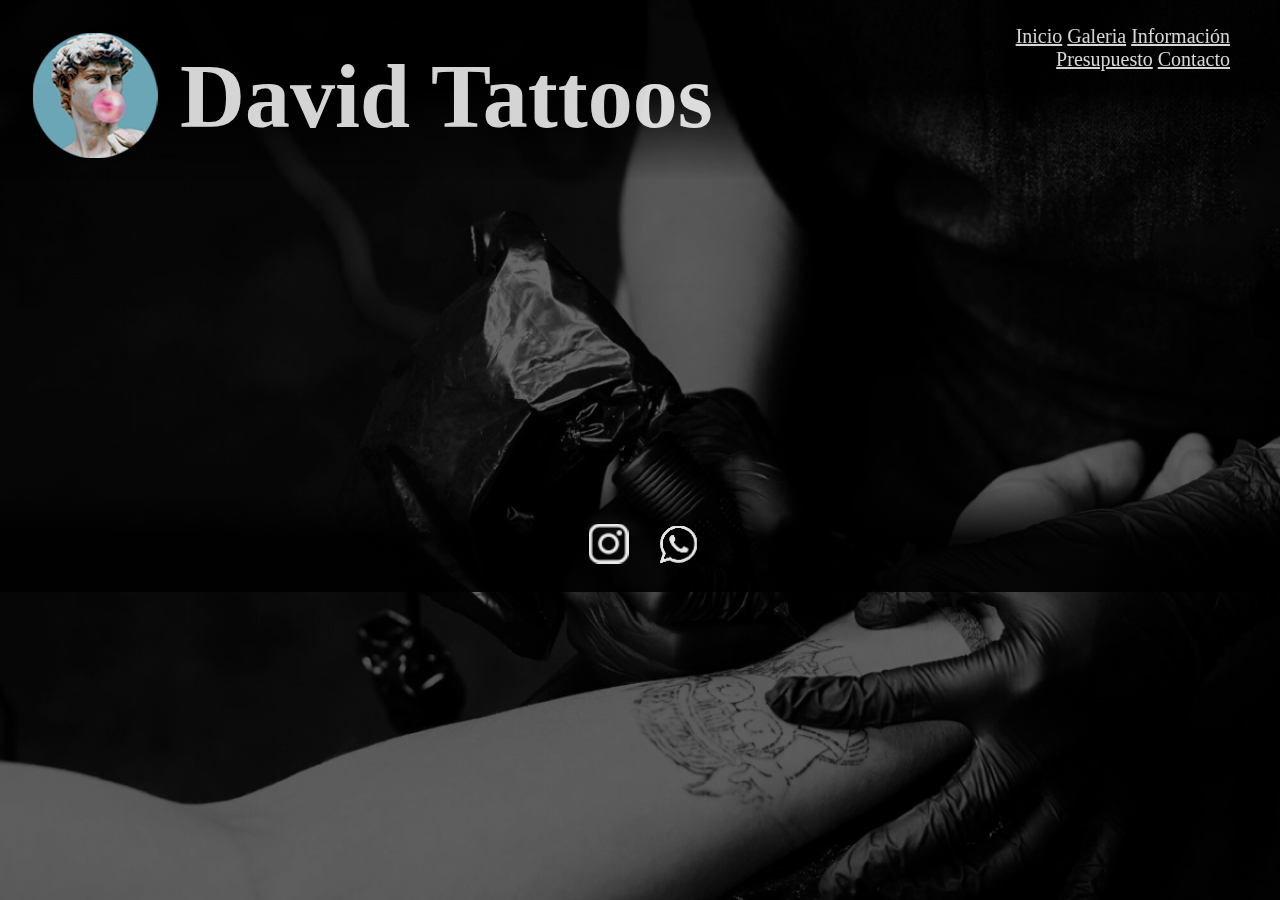
<file: pages/contacto.html>
<!DOCTYPE html>
<html lang="es">
<head>
    <meta charset="UTF-8">
    <meta http-equiv="X-UA-Compatible" content="IE=edge">
    <meta name="viewport" content="width=device-width, initial-scale=1.0">
    <title>David Tattoos/Contacto</title>
    <link rel="shortcut icon" href="imagenes/logo_david2.png">

    <link href="https://cdn.jsdelivr.net/npm/bootstrap@5.2.0-beta1/dist/css/bootstrap.min.css" rel="stylesheet" integrity="sha384-0evHe/X+R7YkIZDRvuzKMRqM+OrBnVFBL6DOitfPri4tjfHxaWutUpFmBp4vmVor" crossorigin="anonymous">
    <link rel="stylesheet" href="../css/style.css">

</head>
<body class="pages">
    <header>
        <h1>David Tattoos</h1>
        <h2 id="img_h1"> <img src="../imagenes/logo_david2.png" alt="Logo"> </h2>
        <h2 id="img_h1mobile"> <img src="../imagenes/logo_david - Copy.png" alt="Logo"> </h2>
        <nav>
            <ul>
                <li><a href="../index.html" class="text-decoration-none">Inicio</a></li>
         <li><a href="./Galeria.html" class="text-decoration-none">Galeria</a></li>
         <li><a href="./Informacion.html" class="text-decoration-none">Información</a></li>
         <li><a href="./Presupuesto.html" class="text-decoration-none">Presupuesto</a></li>
         <li><a href="./Contacto.html" class="text-decoration-none">Contacto</a></li>
            </ul>
        </nav>

        <nav class="navbar fixed-top" id="navbar">
            <div class="container-fluid">
              <a class="navbar-brand" href="#"></a>
              <button class="navbar-toggler" type="button" data-bs-toggle="offcanvas" data-bs-target="#offcanvasNavbar" aria-controls="offcanvasNavbar">
                <span class="navbar-toggler-icon"></span>
              </button>
              <div class="offcanvas offcanvas-end" tabindex="-1" id="offcanvasNavbar" aria-labelledby="offcanvasNavbarLabel">
                <div class="offcanvas-body">
                  <ul class="navbar-nav justify-content flex-grow-1 pe-3">
                    <li class="nav-item">
                      <a class="nav-link active" aria-current="page" href="./Contacto.html">Inicio</a>
                    </li>
                    <li class="nav-item">
                      <a class="nav-link" href="./pages/Galeria.html">Galeria</a>
                    </li>
                    <li class="nav-item">
                        <a class="nav-link" href="./pages/Informacion.html">Informacion</a>
                      </li>
                      <li class="nav-item">
                        <a class="nav-link" href="./pages/Presupuesto.html">Presupuesto</a>
                      </li>
                      <li class="nav-item">
                        <a class="nav-link" href="./pages/Contacto.html">Contacto</a>
                      </li>
                  </ul>
                </div>
              </div>
            </div>
          </nav>


    </header>
        <main> 
            
            <div class="container" id="mapa">
                <div class="ratio ratio-16x9">
                    <iframe id="inframe_contacto" src="https://www.google.com/maps/embed?pb=!1m18!1m12!1m3!1d3081.5382088303436!2d-65.2313734596927!3d-26.83158639054281!2m3!1f0!2f0!3f0!3m2!1i1024!2i768!4f13.1!3m3!1m2!1s0x94225c641dbef6db%3A0x344c357f8bf1dc3e!2sAmador%20Lucero%20497%2C%20T4000%20San%20Miguel%20de%20Tucum%C3%A1n%2C%20Tucum%C3%A1n!5e0!3m2!1ses!2sar!4v1652403431136!5m2!1ses!2sar" width="400" height="250" style="border:0;" allowfullscreen="" loading="lazy" referrerpolicy="no-referrer-when-downgrade"></iframe>
                </div>
            </div>
        </main>
        <footer>
            <div class="footer_div">
                <a href="https://www.instagram.com/david_tattoos.art/" target="_blank"><img src="../imagenes/logo_instagram.png" alt="Logo"></a>
                <a href="" target="_blank"><img src="../imagenes/logo_whatsapp.png" alt="Logo"></a>
               
            </div>
        </footer>
</file>
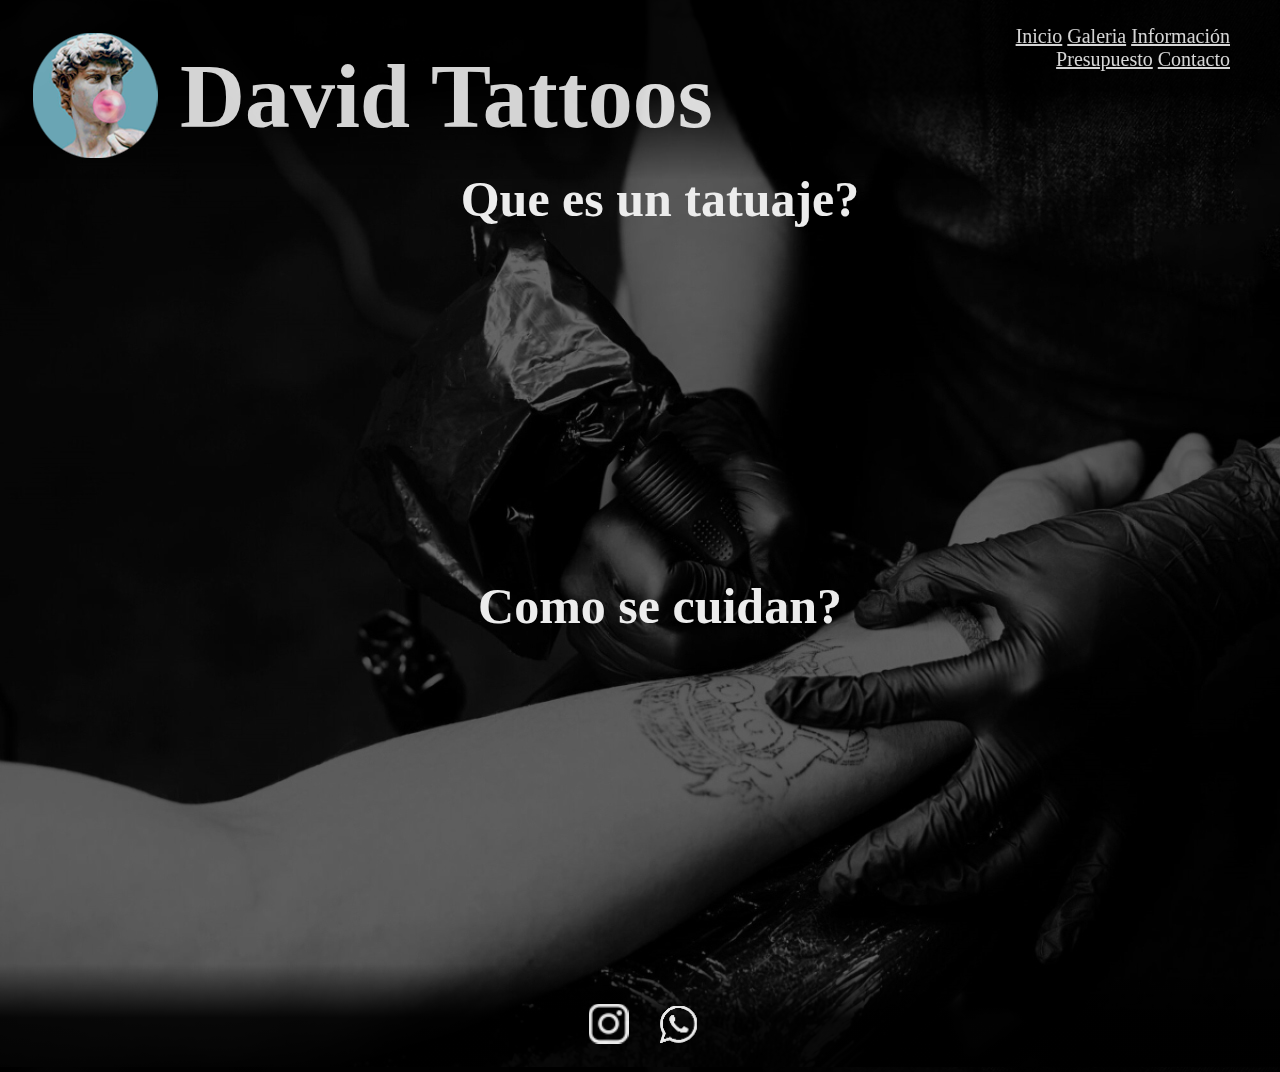
<file: pages/informacion.html>
<!DOCTYPE html>
<html lang="es">
<head>
    <meta charset="UTF-8">
    <meta http-equiv="X-UA-Compatible" content="IE=edge">
    <meta name="viewport" content="width=device-width, initial-scale=1.0">
    <title>David Tattoos/Información</title>
    <link rel="shortcut icon" href="imagenes/logo_david2.png">

    <link href="https://cdn.jsdelivr.net/npm/bootstrap@5.2.0-beta1/dist/css/bootstrap.min.css" rel="stylesheet" integrity="sha384-0evHe/X+R7YkIZDRvuzKMRqM+OrBnVFBL6DOitfPri4tjfHxaWutUpFmBp4vmVor" crossorigin="anonymous">
    <link rel="stylesheet" href="../css/style.css">

</head>
<body class="pages">
    <header>
        <h1> David Tattoos </h1>
        <h2 id="img_h1"> <img src="../imagenes/logo_david2.png" alt="Logo"> </h2>
        <h2 id="img_h1mobile"> <img src="../imagenes/logo_david - Copy.png" alt="Logo"> </h2>
        <nav>
            <ul>
                <li><a href="../index.html" class="text-decoration-none">Inicio</a></li>
         <li><a href="./Galeria.html" class="text-decoration-none">Galeria</a></li>
         <li><a href="./Informacion.html" class="text-decoration-none">Información</a></li>
         <li><a href="./Presupuesto.html" class="text-decoration-none">Presupuesto</a></li>
         <li><a href="./Contacto.html" class="text-decoration-none">Contacto</a></li>
            </ul>
        </nav>

        <nav class="navbar fixed-top" id="navbar">
            <div class="container-fluid">
              <a class="navbar-brand" href="#"></a>
              <button class="navbar-toggler" type="button" data-bs-toggle="offcanvas" data-bs-target="#offcanvasNavbar" aria-controls="offcanvasNavbar">
                <span class="navbar-toggler-icon"></span>
              </button>
              <div class="offcanvas offcanvas-end" tabindex="-1" id="offcanvasNavbar" aria-labelledby="offcanvasNavbarLabel">
                <div class="offcanvas-body">
                  <ul class="navbar-nav justify-content flex-grow-1 pe-3">
                    <li class="nav-item">
                      <a class="nav-link active" aria-current="page" href="./index.html">Inicio</a>
                    </li>
                    <li class="nav-item">
                      <a class="nav-link" href="./pages/Galeria.html">Galeria</a>
                    </li>
                    <li class="nav-item">
                        <a class="nav-link" href="./pages/Informacion.html">Informacion</a>
                      </li>
                      <li class="nav-item">
                        <a class="nav-link" href="./pages/Presupuesto.html">Presupuesto</a>
                      </li>
                      <li class="nav-item">
                        <a class="nav-link" href="./pages/Contacto.html">Contacto</a>
                      </li>
                  </ul>
                </div>
              </div>
            </div>
          </nav>
    </header>
    
        <main id="main_informacion">
            <h2 class="h2_informacion">Que es un tatuaje?</h2>         
            <div class="container">
            <div class="ratio ratio-16x9">
               <iframe width="560" height="315" src="https://www.youtube.com/embed/Pgs0qT4wbVY" title="YouTube video player" frameborder="0" allow="accelerometer; autoplay; clipboard-write; encrypted-media; gyroscope; picture-in-picture" allowfullscreen></iframe>
            </div>
        </div>
           <h2 class="h2_informacion">Como se cuidan?</h2>
           <div class="container">
            <div class="ratio ratio-16x9">
           <iframe width="560" height="315" src="https://www.youtube.com/embed/ZBAMzgCqveE" title="YouTube video player" frameborder="0" allow="accelerometer; autoplay; clipboard-write; encrypted-media; gyroscope; picture-in-picture" allowfullscreen></iframe>
            </div>
         </div>

        </main>
       
    <footer>
        <div class="footer_div">
            <a href="https://www.instagram.com/david_tattoos.art/" target="_blank"><img src="../imagenes/logo_instagram.png" alt="Logo"></a>
            <a href="" target="_blank"><img src="../imagenes/logo_whatsapp.png" alt="Logo"></a>
           
        </div>
    </footer>
</html>
</file>
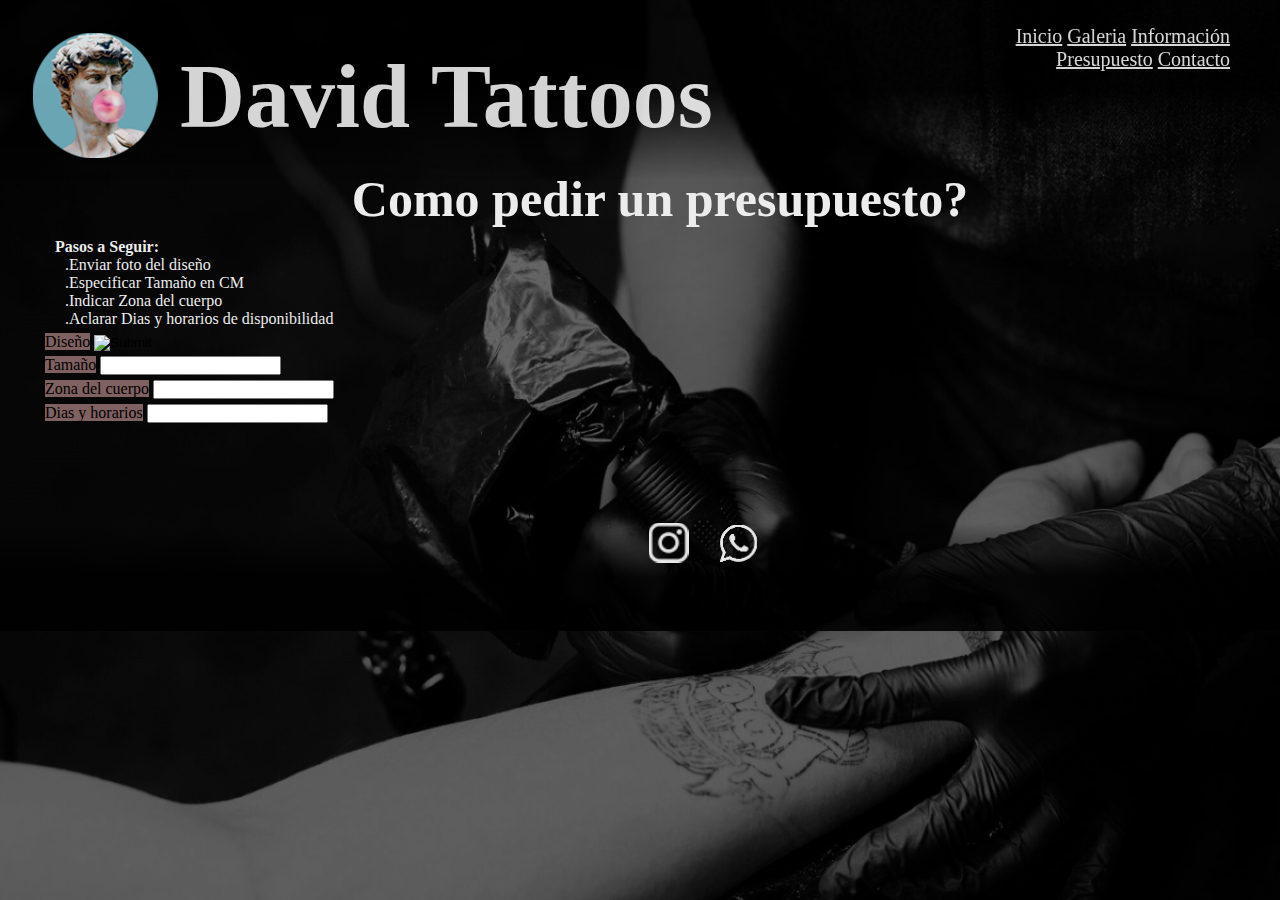
<file: pages/presupuesto.html>
<!DOCTYPE html>
<html lang="es">
<head>
    <meta charset="UTF-8">
    <meta http-equiv="X-UA-Compatible" content="IE=edge">
    <meta name="viewport" content="width=device-width, initial-scale=1.0">
    <title>David Tattoos/Presupuesto</title>
    <link rel="shortcut icon" href="imagenes/logo_david2.png">

    
    <link href="https://cdn.jsdelivr.net/npm/bootstrap@5.2.0-beta1/dist/css/bootstrap.min.css" rel="stylesheet" integrity="sha384-0evHe/X+R7YkIZDRvuzKMRqM+OrBnVFBL6DOitfPri4tjfHxaWutUpFmBp4vmVor" crossorigin="anonymous">
    <link rel="stylesheet" href="../css/style.css">
</head>
<body class="pages">
    <header>
         <h1> David Tattoos</h1>
         <h2 id="img_h1"> <img src="../imagenes/logo_david2.png" alt="Logo"> </h2>
         <h2 id="img_h1mobile"> <img src="../imagenes/logo_david - Copy.png" alt="Logo"> </h2>
       <nav>
        <ul>
         <li><a href="../index.html" class="text-decoration-none">Inicio</a></li>
         <li><a href="./Galeria.html" class="text-decoration-none">Galeria</a></li>
         <li><a href="./Informacion.html" class="text-decoration-none">Información</a></li>
         <li><a href="./Presupuesto.html" class="text-decoration-none">Presupuesto</a></li>
         <li><a href="./Contacto.html" class="text-decoration-none">Contacto</a></li>
        </ul>
        </nav>

        <nav class="navbar fixed-top" id="navbar">
          <div class="container-fluid">
            <a class="navbar-brand" href="#"></a>
            <button class="navbar-toggler" type="button" data-bs-toggle="offcanvas" data-bs-target="#offcanvasNavbar" aria-controls="offcanvasNavbar">
              <span class="navbar-toggler-icon"></span>
            </button>
            <div class="offcanvas offcanvas-end" tabindex="-1" id="offcanvasNavbar" aria-labelledby="offcanvasNavbarLabel">
              <div class="offcanvas-body">
                <ul class="navbar-nav justify-content-end flex-grow-1 pe-3">
                  <li class="nav-item">
                    <a class="nav-link active" aria-current="page" href="./index.html">Inicio</a>
                  </li>
                  <li class="nav-item">
                    <a class="nav-link" href="./pages/Galeria.html">Galeria</a>
                  </li>
                  <li class="nav-item">
                      <a class="nav-link" href="./pages/Informacion.html">Informacion</a>
                    </li>
                    <li class="nav-item">
                      <a class="nav-link" href="./pages/Presupuesto.html">Presupuesto</a>
                    </li>
                    <li class="nav-item">
                      <a class="nav-link" href="./pages/Contacto.html">Contacto</a>
                    </li>
                </ul>
              </div>
            </div>
          </div>
        </nav>            

    </header>   
    <main id="main_presupuesto">
        <h2 class="h2_presupuesto">Como pedir un presupuesto?</h2>
            <h3>Pasos a Seguir:</h3>
                <ol>
                    <li class="li_presupuesto">.Enviar foto del diseño</li>
                    <li class="li_presupuesto">.Especificar Tamaño en CM</li>
                    <li class="li_presupuesto">.Indicar Zona del cuerpo</li>
                    <li class="li_presupuesto">.Aclarar Dias y horarios de disponibilidad</li>
                </ol>
            
    </main>
    <section>
        <article id="art_presupuesto">
            <!--<form action="*" method="get" enctype="multipart/form-data">
              <fieldset>
                  <legend>Datos</legend>
                  <label for="Diseño">Diseño:</label>
                  <input imagen="imagen" type="image">
                  <br>
                  <label for="Tamaño">Tamaño:</label>
                  <input tamaño="tamaño" type="text">
                  <br>
                  <label for="Zona de cuerpo">Zona de cuerpo:</label>
                  <input Zona de cuerpo="Zona de cuerpo" type="text">
                  <br>
                  <label for="Dia y horario">Dia y horario:</label>
                  <input Dia y horario="Dia y horario" type="text">
              </fieldset>
            </form>-->

            <div class="col-lg-3 col-sm-6">
            <div class="input-group">
                <span class="input-group-text">Diseño</span>
                <input type="image" aria-label="image" class="form-control"> 
              </div>

              <div class="input-group">
                <span class="input-group-text">Tamaño</span>
                <input type="text" aria-label="tamaño" class="form-control">
              </div>

              <div class="input-group">
                <span class="input-group-text">Zona del cuerpo</span>
                <input type="text" aria-label="Zona del cuerpo" class="form-control">
              </div>

              <div class="input-group">
                <span class="input-group-text">Dias y horarios</span>
                <input type="text" aria-label="Dias y horarios" class="form-control">
              </div>
            </div>

        </article>
    </section>
    <footer>
        <div  class="footer_div" id="footer_presupuesto">
            <a href="https://www.instagram.com/david_tattoos.art/" target="_blank"><img src="../imagenes/logo_instagram.png" alt="Logo"></a>
            <a href="" target="_blank"><img src="../imagenes/logo_whatsapp.png" alt="Logo"></a>
           
        </div>
    </footer> 
    
</body>
</html>
</file>
<file: css/style.css>
* {
  margin: 0;
  padding: 0;
}

/*body{
    background-image: url(../imagenes/fondo.jpg) ;

}
.pages{
    background-image: url(../imagenes/fondo.jpg) ;
}*/
body {
  background-color: rgb(65, 65, 65);
}

h1 {
  color: rgb(236, 236, 236);
  font-family: Georgia, "Times New Roman", Times, serif;
  font-size: 90px;
  padding-left: 180px;
  padding-top: 45px;
  position: fixed;
}

#img_h1 {
  padding: 30px;
  position: fixed;
}

#img_h1mobile {
  padding-left: 10px;
  padding-top: 35px;
  position: fixed;
}

#h2_index {
  color: rgb(226, 226, 226);
  font-family: Georgia, "Times New Roman", Times, serif;
  font-size: 60px;
  justify-self: center;
  padding-top: 550px;
  padding-left: 20%;
  padding-right: 20%;
}

ul {
  padding-top: 95px;
  padding-right: 50px;
  padding-left: 1000px;
  position: fixed;
  color: white;
  font-size: 20px;
}

li {
  color: rgb(226, 226, 226);
  font-family: Georgia, "Times New Roman", Times, serif;
  display: inline;
}

.footer_div {
  padding-left: 45%;
}

/*Galeria*/
#h2_galeria {
  color: rgb(226, 226, 226);
  font-family: Georgia, "Times New Roman", Times, serif;
  font-size: 50px;
  justify-self: center;
  padding-top: 200px;
  padding-left: 30%;
  padding-right: 30%;
  padding-bottom: 20px;
}

.main_galeria {
  /*display: grid;
  grid-template-columns: auto auto auto auto;*/
  row-gap: 30px;
  padding: 20px;
  /* justify-content: space-evenly;*/
}

/*informacion y presupuesto*/
#main_informacion, #main_presupuesto {
  padding-top: 150px;
  padding-left: 30px;
}

.h2_informacion, .h2_presupuesto {
  color: rgb(226, 226, 226);
  font-family: Georgia, "Times New Roman", Times, serif;
  font-size: 40px;
  justify-self: center;
  padding-top: 20px;
  padding-left: 10px;
  padding-bottom: 10px;
}

h3 {
  padding-left: 25px;
  display: flex;
  color: white;
  font-family: Cambria, Cochin, Georgia, Times, "Times New Roman", serif;
  font-size: medium;
}

ol {
  padding-left: 35px;
  display: grid;
  justify-content: flex-start;
}

fieldset {
  color: white;
  margin: 10px 700px 180px 60px;
  padding: 15px;
}

#art_presupuesto {
  padding-bottom: 100px;
}

#inframe_contacto {
  margin-top: 200px;
  margin-left: 50px;
  margin-bottom: 130px;
}

footer {
  padding-bottom: 5%;
  padding-top: 20px;
  background-color: linear-gradient to top, white, black;
  opacity: 0.7;
  justify-content: center;
}

.footer_div {
  display: flex;
  flex-direction: row;
  -moz-column-gap: 30px;
       column-gap: 30px;
}

@media screen and (min-width: 260px) {
  /*index*/
  #main {
    grid-template-columns: auto;
    grid-template-rows: 15% auto 15%;
    grid-template-areas: "header" "main" "footer";
  }

  .main_galeria {
    grid-template-columns: auto;
  }

  #img_h1 {
    display: none;
  }

  #img_h1mobile {
    padding: 0px;
    margin: 0px;
  }

  h1 {
    color: rgb(255, 255, 255);
    font-family: Georgia, "Times New Roman", Times, serif;
    font-size: 30px;
    padding-top: 25px;
    padding-left: 20px;
    padding-bottom: 20px;
    position: fixed;
    background-image: url(imagenes/david.jpg);
    z-index: 1;
    padding-right: 15px;
  }

  .foto {
    transform: scale(90%);
    padding-left: 0px;
    margin-left: 0px;
  }

  ul {
    display: none;
  }

  #h2_index {
    color: rgb(226, 226, 226);
    font-family: Georgia, "Times New Roman", Times, serif;
    font-size: 30px;
    justify-self: center;
    padding-top: 500px;
    padding-bottom: 100px;
    padding-left: 15px;
    padding-right: 15px;
  }

  footer {
    padding-bottom: 5px;
    padding-top: 5px;
    background-color: black;
    opacity: 0.7;
    justify-content: center;
  }

  /*galeria*/
  #h2_galeria {
    color: rgb(226, 226, 226);
    font-family: Georgia, "Times New Roman", Times, serif;
    font-size: 30px;
    padding-top: 100px;
    padding-left: 15%;
    padding-bottom: 20px;
    text-align: center;
  }
}
@media screen and (min-width: 1200px) {
  #navbar {
    display: none;
  }

  header {
    padding-right: 100%;
    padding-bottom: 180px;
    background: linear-gradient(to top, transparent, black 50% 100%);
    opacity: 0.9;
    position: fixed;
    z-index: 1;
  }

  #img_h1 {
    display: block;
  }

  #img_h1mobile {
    display: none;
  }

  ul {
    display: block;
  }

  #menu_burger {
    display: none;
  }

  body {
    background-image: url(../imagenes/fondo.jpg);
  }

  .pages {
    background-image: url(../imagenes/fondo.jpg);
  }

  h1 {
    color: rgb(236, 236, 236);
    font-family: Georgia, "Times New Roman", Times, serif;
    font-size: 90px;
    padding-left: 180px;
    padding-top: 45px;
    position: fixed;
    background-image: none;
  }

  #img_h1 {
    padding: 30px;
    position: fixed;
    z-index: 1;
  }

  #img_h1mobile {
    padding-left: 10px;
    padding-top: 35px;
    position: fixed;
  }

  #h2_index {
    color: rgb(236, 236, 236);
    font-family: Georgia, "Times New Roman", Times, serif;
    font-size: 60px;
    justify-self: center;
    padding-top: 515px;
    padding-left: 20%;
    padding-right: 20%;
    padding-bottom: 0px;
    text-align: center;
  }

  nav ul li a {
    color: rgb(236, 236, 236);
  }

  ul {
    padding-top: 25px;
    position: fixed;
    color: white;
    font-size: 20px;
    text-align: end;
    z-index: 1;
  }

  li {
    color: rgb(236, 236, 236);
    font-family: Georgia, "Times New Roman", Times, serif;
    display: inline;
  }

  .footer_div {
    padding-left: 46%;
  }

  /*Galeria*/
  #h2_galeria {
    color: rgb(236, 236, 236);
    font-family: Georgia, "Times New Roman", Times, serif;
    font-size: 50px;
    justify-self: center;
    padding-top: 200px;
    padding-left: 30%;
    padding-right: 30%;
    padding-bottom: 20px;
    text-align: center;
  }

  .row {
    padding-top: 10px;
    padding-bottom: 10px;
    display: flex;
    justify-content: space-evenly;
    padding-left: 6%;
    padding-right: 6%;
  }

  #desing {
    padding-left: 0%;
    padding-right: 0%;
  }

  .card {
    background-color: rgb(41, 41, 41);
    padding: 10px;
  }

  .card-title, .card-text {
    color: rgb(236, 236, 236);
    text-align: center;
  }

  .btn, .btn-primary {
    background-color: rgb(183, 21, 21);
    border-color: rgb(86, 34, 34);
  }

  /* .main_galeria{
       display: grid;
       grid-template-columns: auto auto auto auto;
       row-gap: 30px;
       padding: 20px;
       justify-content: space-evenly; */
}
.foto {
  transition: all 2s;
}

.foto:hover {
  width: 105%;
  height: 105%;
}

/*informacion y presupuesto*/
#main_informacion, #main_presupuesto {
  padding-top: 150px;
  padding-left: 30px;
}

.h2_informacion {
  color: rgb(236, 236, 236);
  font-family: Georgia, "Times New Roman", Times, serif;
  font-size: 50px;
  justify-self: center;
  padding-top: 20px;
  padding-left: 10px;
  padding-bottom: 10px;
  text-align: center;
}

.h2_presupuesto {
  color: rgb(236, 236, 236);
  font-family: Georgia, "Times New Roman", Times, serif;
  font-size: 50px;
  justify-self: center;
  padding-top: 20px;
  padding-left: 10px;
  padding-bottom: 10px;
}

h3 {
  padding-left: 25px;
  display: flex;
  color: rgb(236, 236, 236);
  font-family: Cambria, Cochin, Georgia, Times, "Times New Roman", serif;
  font-size: medium;
  text-align: center;
}

ol {
  padding-left: 35px;
  display: grid;
  justify-content: flex-start;
}

fieldset {
  color: rgb(236, 236, 236);
  margin: 10px 700px 180px 60px;
  padding: 15px;
}

#inframe_contacto {
  margin-top: 100px;
  margin-left: 0px;
  margin-bottom: 130px;
}

footer {
  padding-bottom: 5%;
  padding-top: 0px;
  background: linear-gradient(to top, black 0 50%, transparent);
  opacity: 0.9;
  justify-content: center;
}

.input-group {
  padding-left: 45px;
  padding-top: 5px;
}

.input-group-text {
  background-color: rgb(128, 97, 97);
}

.footer_div {
  display: flex;
  flex-direction: row;
  -moz-column-gap: 30px;
       column-gap: 30px;
  transform: translate(0px, 40px);
}

#footer_presupuesto {
  transform: translateX(60px);
}

#mapa {
  transform: scale(70%);
}/*# sourceMappingURL=style.css.map */
</file>
